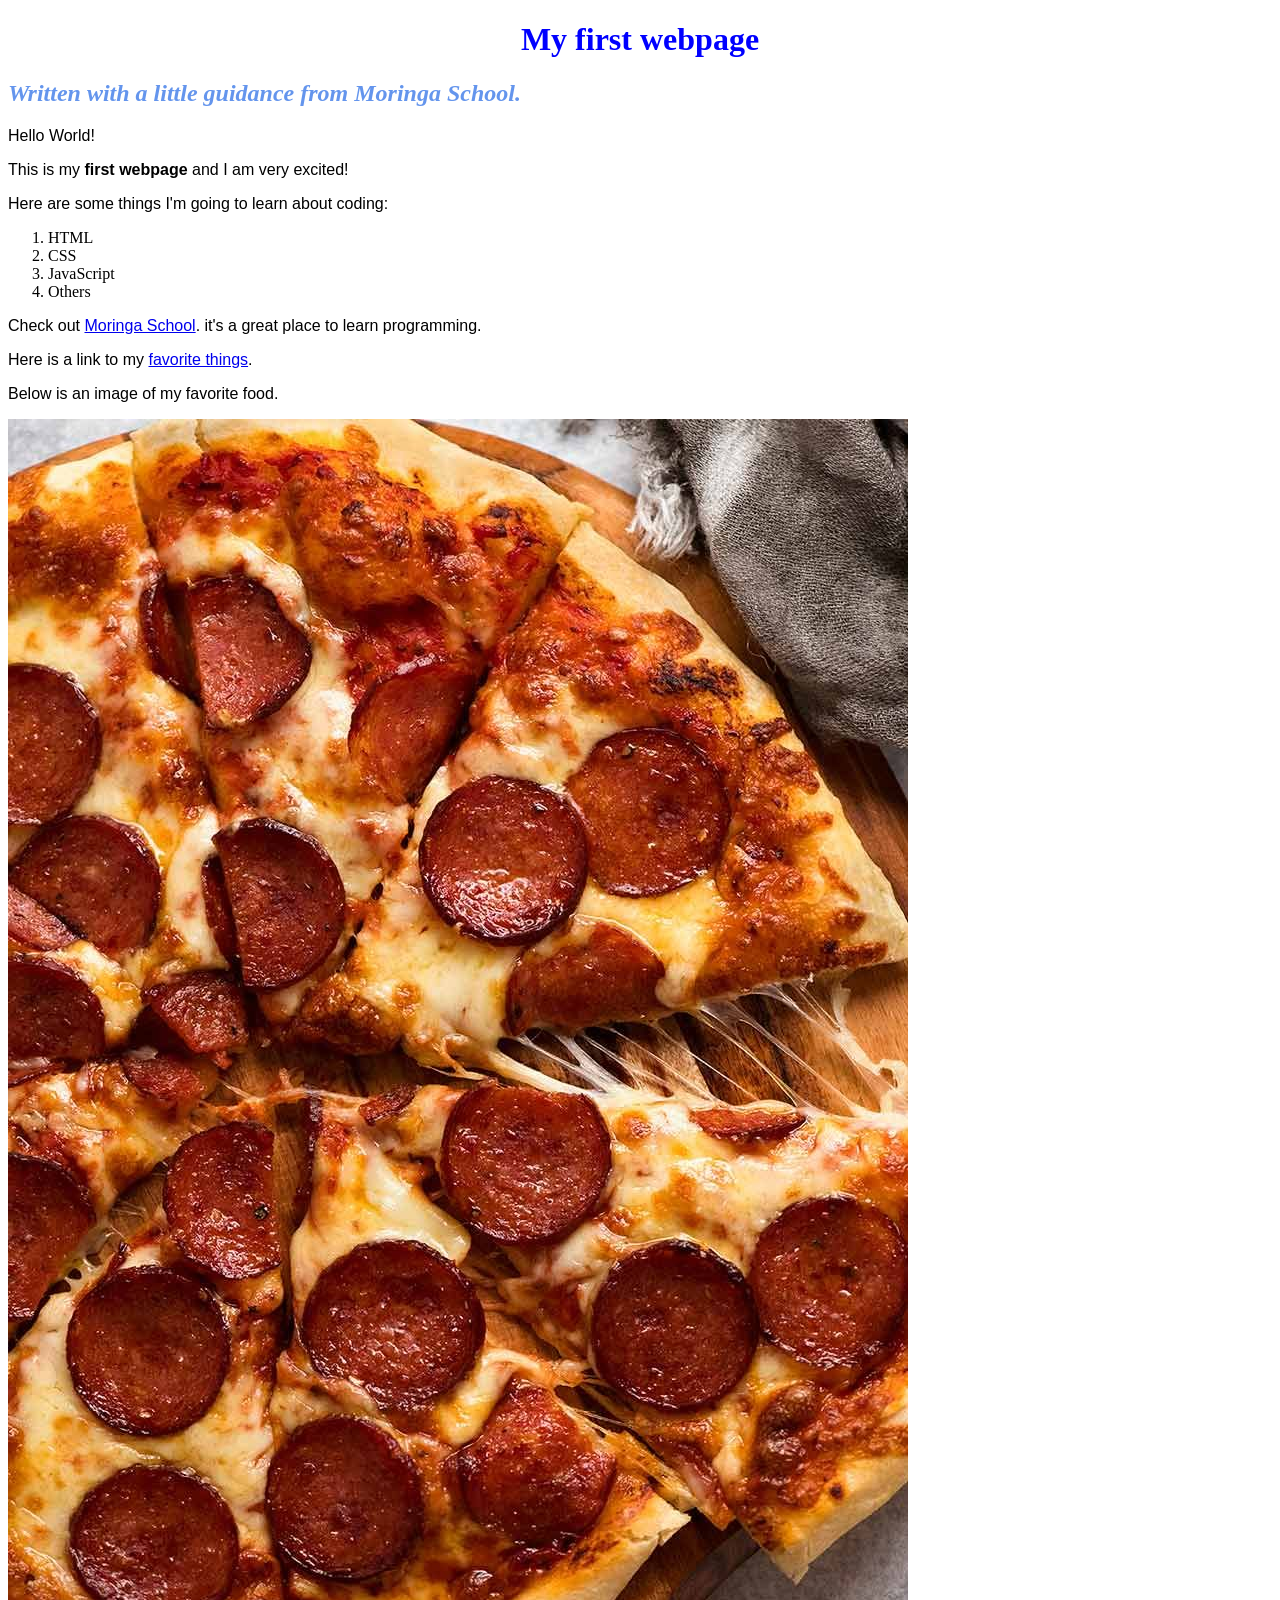
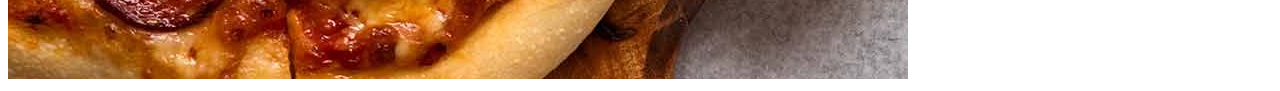
<file: index.html>
<!DOCTYPE html>
<html>
    <head>
        <title>My First Webpage!</title>
        <link rel="stylesheet" href="CSS/styles.css" type="text/css">
    </head>
    <body>
      <h1>My first webpage</h1>
      <h2>Written with a little guidance from <em>Moringa School</em>.</h2>
      <p>Hello World!</p>
      <p>This is my <strong>first webpage</strong> and I am very excited!</p>
      <p>Here are some things I'm going to learn about coding:</p>
      <ol>
        <li>HTML</li>
        <li>CSS</li>
        <li>JavaScript</li>
        <li>Others</li>
      </ol>
    </body>
    <p>Check out <a href="http://moringaschool.com/">Moringa School</a>. it's a great place to learn programming.</p>
    <p>Here is a link to my <a href="my-favorite-things.html">favorite things</a>.</p>
    <p>Below is an image of my favorite food.</p>
    <img src="images/Pizza Dough recipe – best ever homemade pizza!.jpeg" alt="">
</html>
</file>
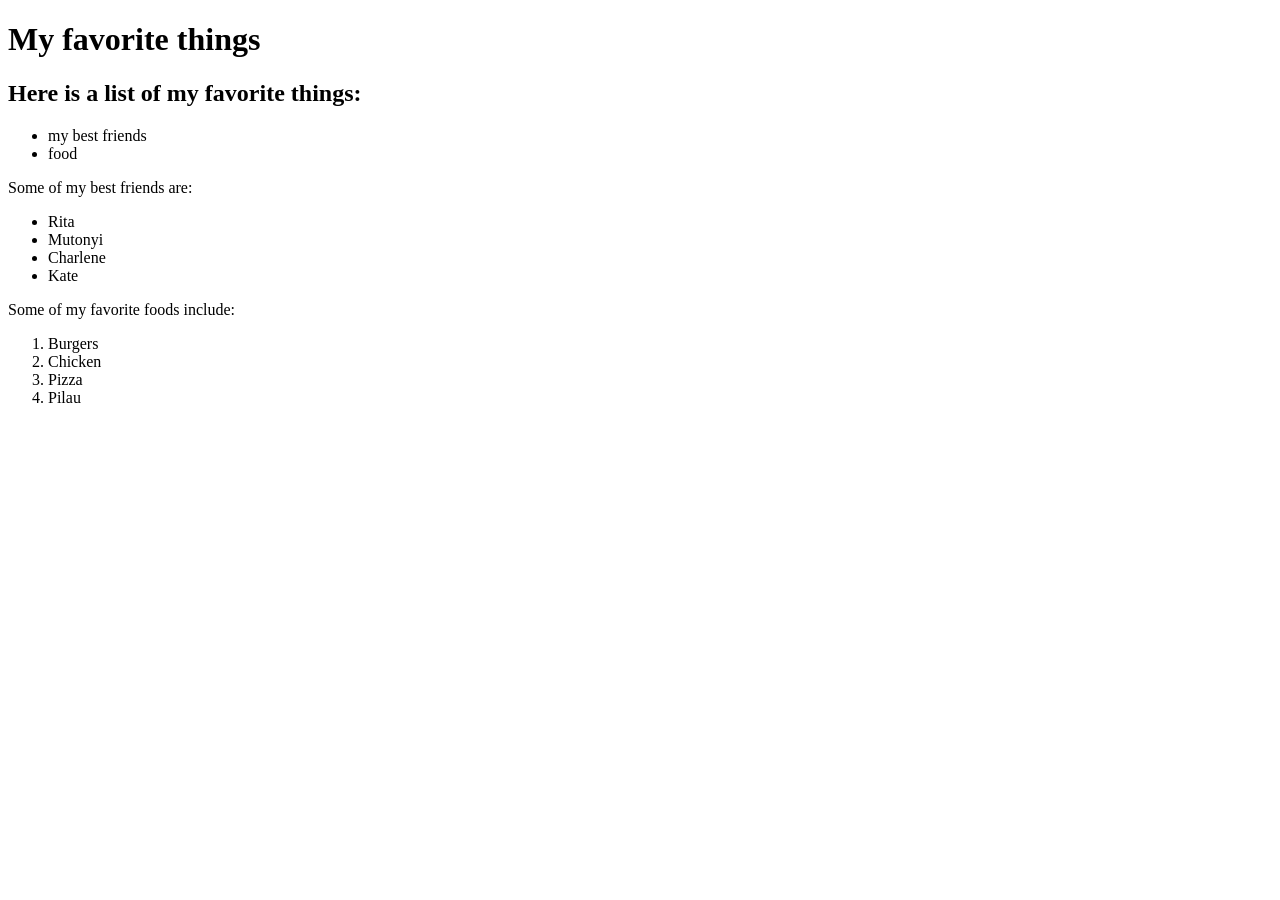
<file: my-favorite-things.html>
<!DOCTYPE html>
<html>
    <head>
        <title>My Favorite Things!</title>
    </head>
    <body>
        <h1>My favorite things</h1>
        <h2>Here is a list of my favorite things:</h2>
        <ul>
            <li>my best friends</li>
            <li>food</li>
        </ul>
        <p>Some of my best friends are:</p>
        <ul>
            <li>Rita</li>
            <li>Mutonyi</li>
            <li>Charlene</li>
            <li>Kate</li>
        </ul>
        <p>Some of my favorite foods include:</p>
        <ol>
            <li>Burgers</li>
            <li>Chicken</li>
            <li>Pizza</li>
            <li>Pilau</li>
        </ol>
    </body>
</html>
</file>
<file: CSS/styles.css>
h1 {
    color: blue;
    text-align: center;
}
h2 {
    color: cornflowerblue;
    font-style: italic;
}
p {
    font-family: sans-serif;
}
ul {
    line-height: 40px;
}
</file>
